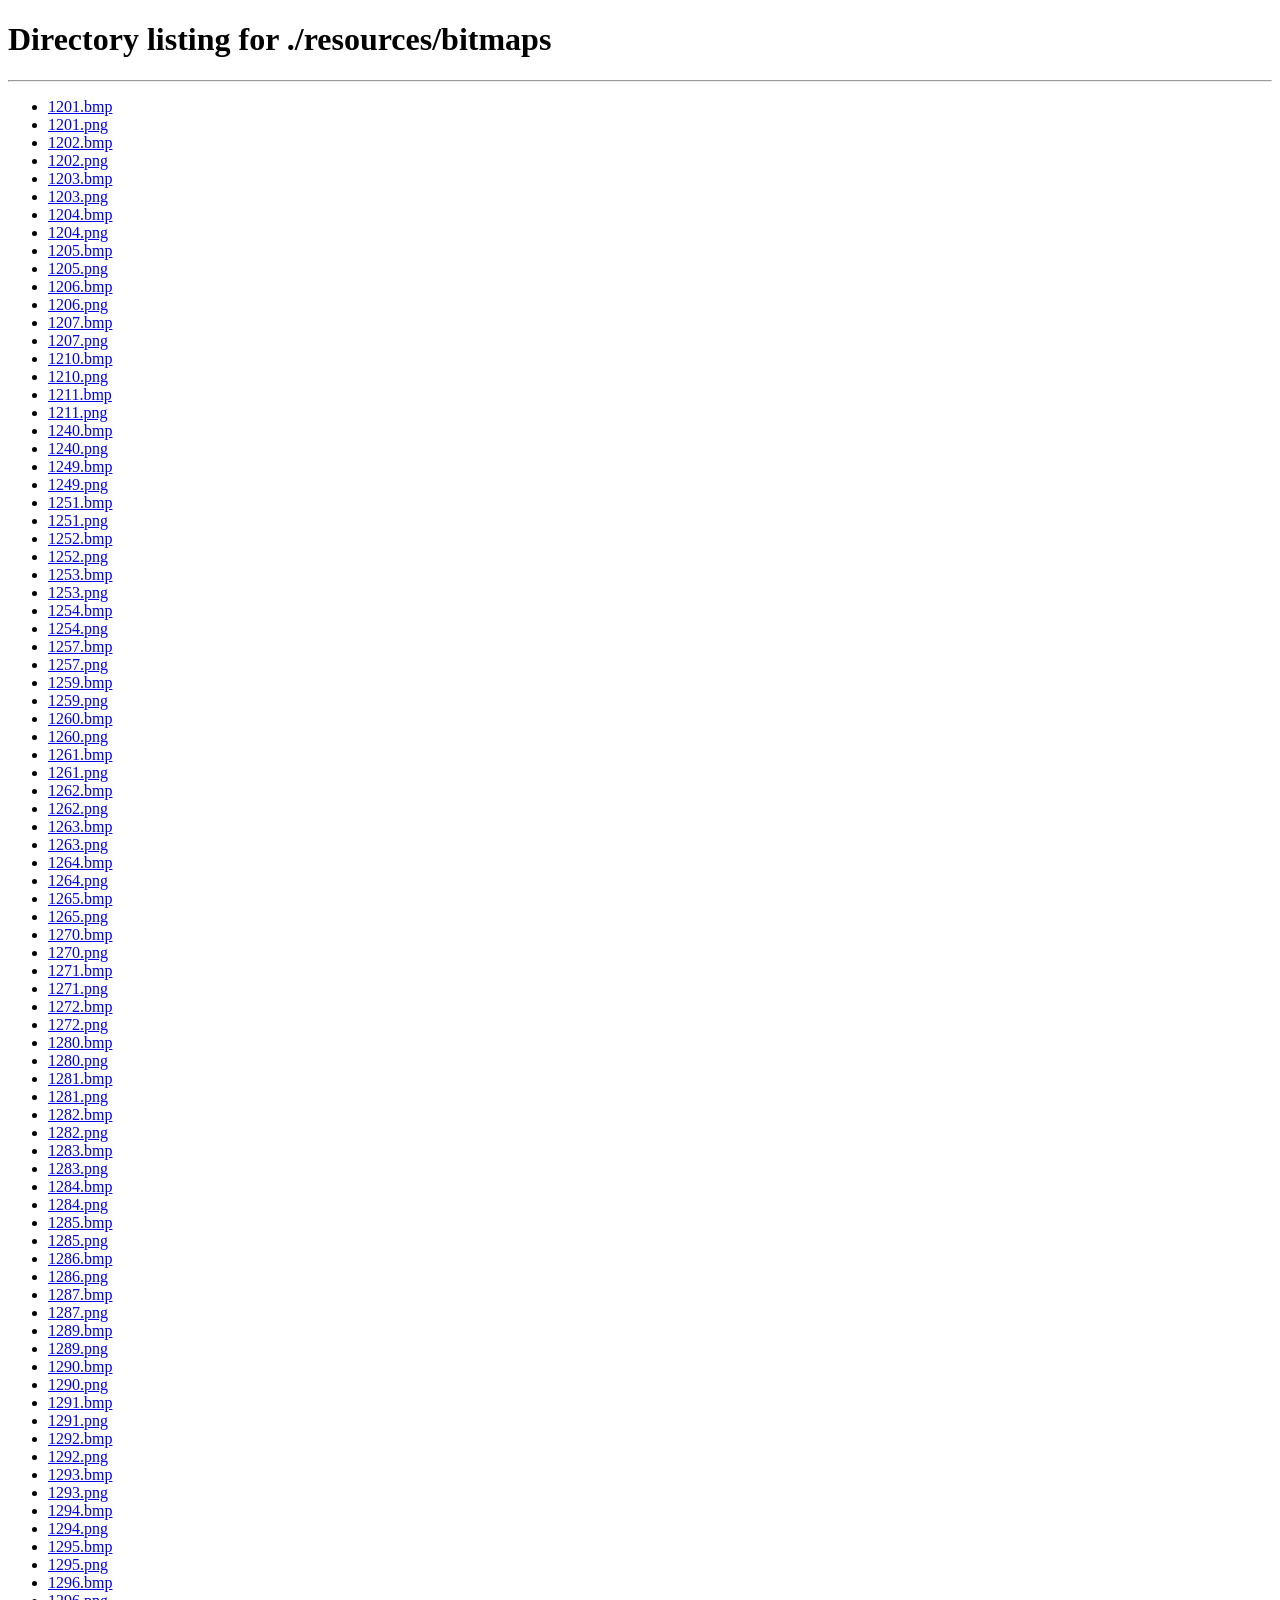
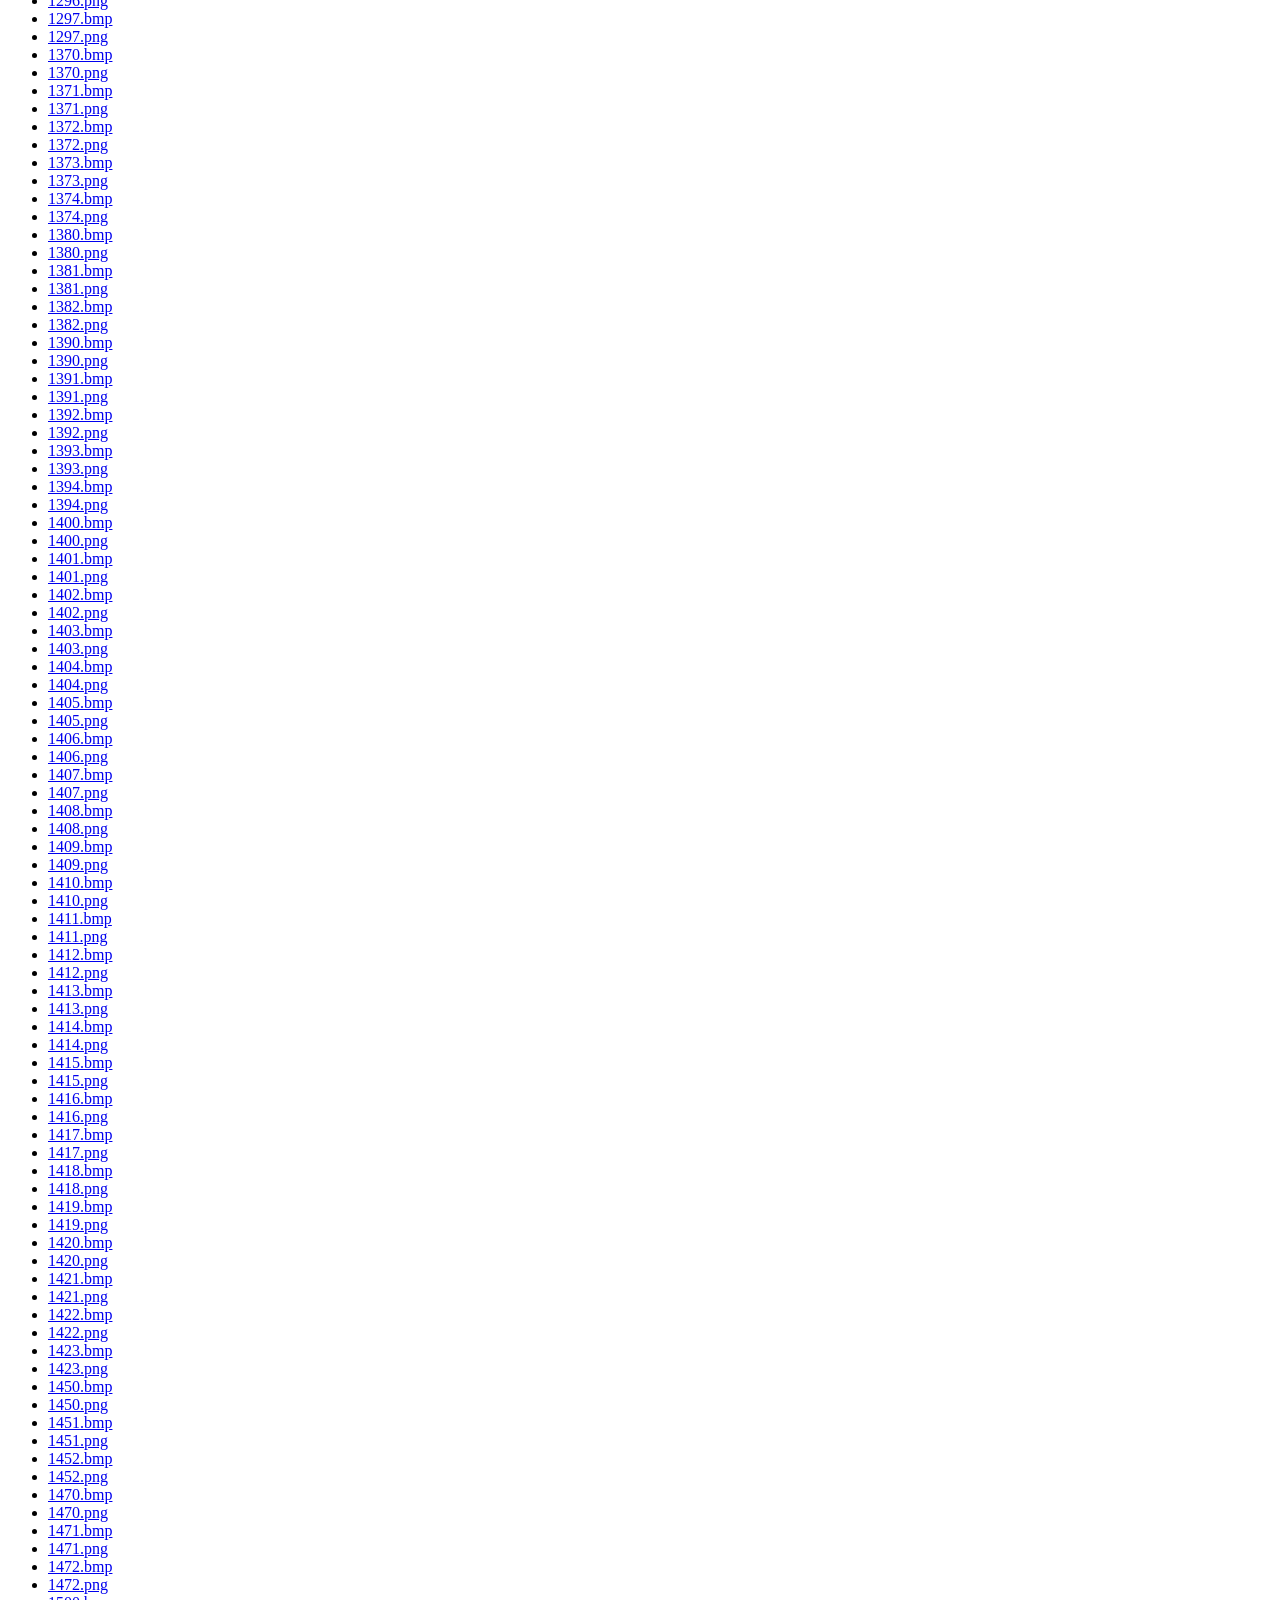
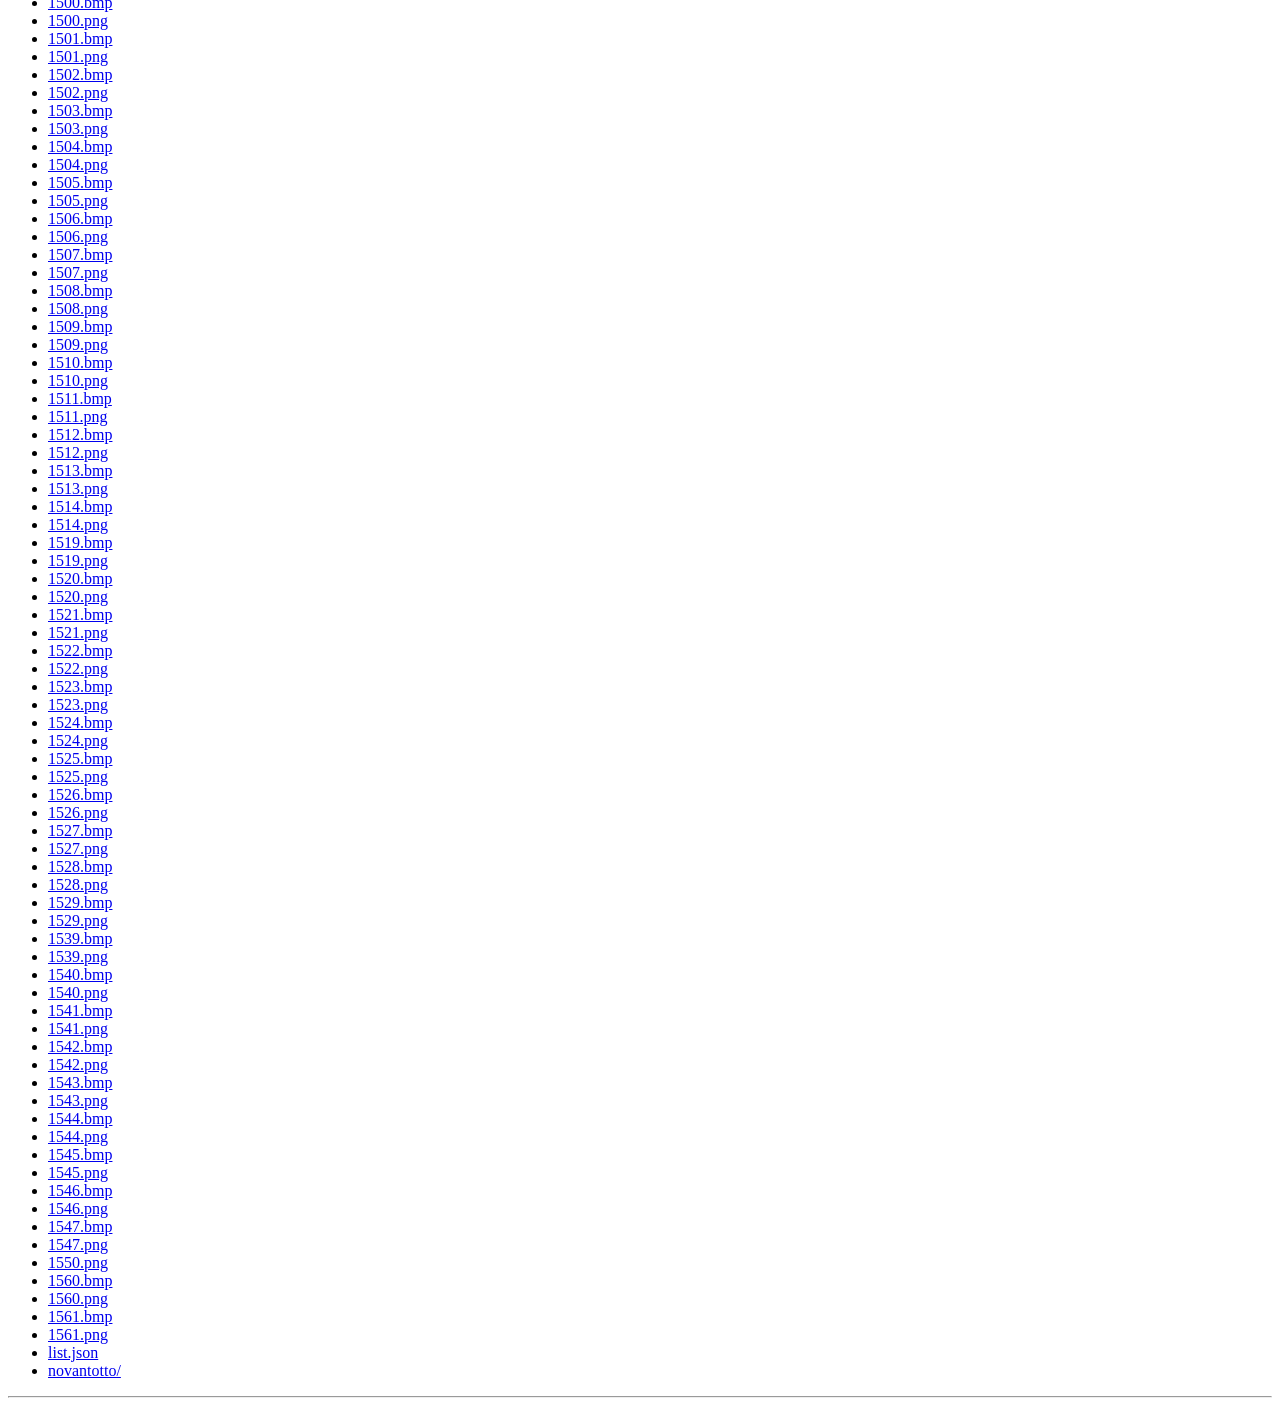
<file: Tabboz-iOS/Upstream/resources/bitmaps/index.html>
<!doctype html>
<html>
<head>
<meta http-equiv="Content-Type" content="text/html; charset=utf-8" />
<title>Directory listing for ./resources/bitmaps</title>
</head>
<body>
<h1>Directory listing for ./resources/bitmaps</h1>
<hr>
<ul>
<li><a href="1201.bmp">1201.bmp</a></li>
<li><a href="1201.png">1201.png</a></li>
<li><a href="1202.bmp">1202.bmp</a></li>
<li><a href="1202.png">1202.png</a></li>
<li><a href="1203.bmp">1203.bmp</a></li>
<li><a href="1203.png">1203.png</a></li>
<li><a href="1204.bmp">1204.bmp</a></li>
<li><a href="1204.png">1204.png</a></li>
<li><a href="1205.bmp">1205.bmp</a></li>
<li><a href="1205.png">1205.png</a></li>
<li><a href="1206.bmp">1206.bmp</a></li>
<li><a href="1206.png">1206.png</a></li>
<li><a href="1207.bmp">1207.bmp</a></li>
<li><a href="1207.png">1207.png</a></li>
<li><a href="1210.bmp">1210.bmp</a></li>
<li><a href="1210.png">1210.png</a></li>
<li><a href="1211.bmp">1211.bmp</a></li>
<li><a href="1211.png">1211.png</a></li>
<li><a href="1240.bmp">1240.bmp</a></li>
<li><a href="1240.png">1240.png</a></li>
<li><a href="1249.bmp">1249.bmp</a></li>
<li><a href="1249.png">1249.png</a></li>
<li><a href="1251.bmp">1251.bmp</a></li>
<li><a href="1251.png">1251.png</a></li>
<li><a href="1252.bmp">1252.bmp</a></li>
<li><a href="1252.png">1252.png</a></li>
<li><a href="1253.bmp">1253.bmp</a></li>
<li><a href="1253.png">1253.png</a></li>
<li><a href="1254.bmp">1254.bmp</a></li>
<li><a href="1254.png">1254.png</a></li>
<li><a href="1257.bmp">1257.bmp</a></li>
<li><a href="1257.png">1257.png</a></li>
<li><a href="1259.bmp">1259.bmp</a></li>
<li><a href="1259.png">1259.png</a></li>
<li><a href="1260.bmp">1260.bmp</a></li>
<li><a href="1260.png">1260.png</a></li>
<li><a href="1261.bmp">1261.bmp</a></li>
<li><a href="1261.png">1261.png</a></li>
<li><a href="1262.bmp">1262.bmp</a></li>
<li><a href="1262.png">1262.png</a></li>
<li><a href="1263.bmp">1263.bmp</a></li>
<li><a href="1263.png">1263.png</a></li>
<li><a href="1264.bmp">1264.bmp</a></li>
<li><a href="1264.png">1264.png</a></li>
<li><a href="1265.bmp">1265.bmp</a></li>
<li><a href="1265.png">1265.png</a></li>
<li><a href="1270.bmp">1270.bmp</a></li>
<li><a href="1270.png">1270.png</a></li>
<li><a href="1271.bmp">1271.bmp</a></li>
<li><a href="1271.png">1271.png</a></li>
<li><a href="1272.bmp">1272.bmp</a></li>
<li><a href="1272.png">1272.png</a></li>
<li><a href="1280.bmp">1280.bmp</a></li>
<li><a href="1280.png">1280.png</a></li>
<li><a href="1281.bmp">1281.bmp</a></li>
<li><a href="1281.png">1281.png</a></li>
<li><a href="1282.bmp">1282.bmp</a></li>
<li><a href="1282.png">1282.png</a></li>
<li><a href="1283.bmp">1283.bmp</a></li>
<li><a href="1283.png">1283.png</a></li>
<li><a href="1284.bmp">1284.bmp</a></li>
<li><a href="1284.png">1284.png</a></li>
<li><a href="1285.bmp">1285.bmp</a></li>
<li><a href="1285.png">1285.png</a></li>
<li><a href="1286.bmp">1286.bmp</a></li>
<li><a href="1286.png">1286.png</a></li>
<li><a href="1287.bmp">1287.bmp</a></li>
<li><a href="1287.png">1287.png</a></li>
<li><a href="1289.bmp">1289.bmp</a></li>
<li><a href="1289.png">1289.png</a></li>
<li><a href="1290.bmp">1290.bmp</a></li>
<li><a href="1290.png">1290.png</a></li>
<li><a href="1291.bmp">1291.bmp</a></li>
<li><a href="1291.png">1291.png</a></li>
<li><a href="1292.bmp">1292.bmp</a></li>
<li><a href="1292.png">1292.png</a></li>
<li><a href="1293.bmp">1293.bmp</a></li>
<li><a href="1293.png">1293.png</a></li>
<li><a href="1294.bmp">1294.bmp</a></li>
<li><a href="1294.png">1294.png</a></li>
<li><a href="1295.bmp">1295.bmp</a></li>
<li><a href="1295.png">1295.png</a></li>
<li><a href="1296.bmp">1296.bmp</a></li>
<li><a href="1296.png">1296.png</a></li>
<li><a href="1297.bmp">1297.bmp</a></li>
<li><a href="1297.png">1297.png</a></li>
<li><a href="1370.bmp">1370.bmp</a></li>
<li><a href="1370.png">1370.png</a></li>
<li><a href="1371.bmp">1371.bmp</a></li>
<li><a href="1371.png">1371.png</a></li>
<li><a href="1372.bmp">1372.bmp</a></li>
<li><a href="1372.png">1372.png</a></li>
<li><a href="1373.bmp">1373.bmp</a></li>
<li><a href="1373.png">1373.png</a></li>
<li><a href="1374.bmp">1374.bmp</a></li>
<li><a href="1374.png">1374.png</a></li>
<li><a href="1380.bmp">1380.bmp</a></li>
<li><a href="1380.png">1380.png</a></li>
<li><a href="1381.bmp">1381.bmp</a></li>
<li><a href="1381.png">1381.png</a></li>
<li><a href="1382.bmp">1382.bmp</a></li>
<li><a href="1382.png">1382.png</a></li>
<li><a href="1390.bmp">1390.bmp</a></li>
<li><a href="1390.png">1390.png</a></li>
<li><a href="1391.bmp">1391.bmp</a></li>
<li><a href="1391.png">1391.png</a></li>
<li><a href="1392.bmp">1392.bmp</a></li>
<li><a href="1392.png">1392.png</a></li>
<li><a href="1393.bmp">1393.bmp</a></li>
<li><a href="1393.png">1393.png</a></li>
<li><a href="1394.bmp">1394.bmp</a></li>
<li><a href="1394.png">1394.png</a></li>
<li><a href="1400.bmp">1400.bmp</a></li>
<li><a href="1400.png">1400.png</a></li>
<li><a href="1401.bmp">1401.bmp</a></li>
<li><a href="1401.png">1401.png</a></li>
<li><a href="1402.bmp">1402.bmp</a></li>
<li><a href="1402.png">1402.png</a></li>
<li><a href="1403.bmp">1403.bmp</a></li>
<li><a href="1403.png">1403.png</a></li>
<li><a href="1404.bmp">1404.bmp</a></li>
<li><a href="1404.png">1404.png</a></li>
<li><a href="1405.bmp">1405.bmp</a></li>
<li><a href="1405.png">1405.png</a></li>
<li><a href="1406.bmp">1406.bmp</a></li>
<li><a href="1406.png">1406.png</a></li>
<li><a href="1407.bmp">1407.bmp</a></li>
<li><a href="1407.png">1407.png</a></li>
<li><a href="1408.bmp">1408.bmp</a></li>
<li><a href="1408.png">1408.png</a></li>
<li><a href="1409.bmp">1409.bmp</a></li>
<li><a href="1409.png">1409.png</a></li>
<li><a href="1410.bmp">1410.bmp</a></li>
<li><a href="1410.png">1410.png</a></li>
<li><a href="1411.bmp">1411.bmp</a></li>
<li><a href="1411.png">1411.png</a></li>
<li><a href="1412.bmp">1412.bmp</a></li>
<li><a href="1412.png">1412.png</a></li>
<li><a href="1413.bmp">1413.bmp</a></li>
<li><a href="1413.png">1413.png</a></li>
<li><a href="1414.bmp">1414.bmp</a></li>
<li><a href="1414.png">1414.png</a></li>
<li><a href="1415.bmp">1415.bmp</a></li>
<li><a href="1415.png">1415.png</a></li>
<li><a href="1416.bmp">1416.bmp</a></li>
<li><a href="1416.png">1416.png</a></li>
<li><a href="1417.bmp">1417.bmp</a></li>
<li><a href="1417.png">1417.png</a></li>
<li><a href="1418.bmp">1418.bmp</a></li>
<li><a href="1418.png">1418.png</a></li>
<li><a href="1419.bmp">1419.bmp</a></li>
<li><a href="1419.png">1419.png</a></li>
<li><a href="1420.bmp">1420.bmp</a></li>
<li><a href="1420.png">1420.png</a></li>
<li><a href="1421.bmp">1421.bmp</a></li>
<li><a href="1421.png">1421.png</a></li>
<li><a href="1422.bmp">1422.bmp</a></li>
<li><a href="1422.png">1422.png</a></li>
<li><a href="1423.bmp">1423.bmp</a></li>
<li><a href="1423.png">1423.png</a></li>
<li><a href="1450.bmp">1450.bmp</a></li>
<li><a href="1450.png">1450.png</a></li>
<li><a href="1451.bmp">1451.bmp</a></li>
<li><a href="1451.png">1451.png</a></li>
<li><a href="1452.bmp">1452.bmp</a></li>
<li><a href="1452.png">1452.png</a></li>
<li><a href="1470.bmp">1470.bmp</a></li>
<li><a href="1470.png">1470.png</a></li>
<li><a href="1471.bmp">1471.bmp</a></li>
<li><a href="1471.png">1471.png</a></li>
<li><a href="1472.bmp">1472.bmp</a></li>
<li><a href="1472.png">1472.png</a></li>
<li><a href="1500.bmp">1500.bmp</a></li>
<li><a href="1500.png">1500.png</a></li>
<li><a href="1501.bmp">1501.bmp</a></li>
<li><a href="1501.png">1501.png</a></li>
<li><a href="1502.bmp">1502.bmp</a></li>
<li><a href="1502.png">1502.png</a></li>
<li><a href="1503.bmp">1503.bmp</a></li>
<li><a href="1503.png">1503.png</a></li>
<li><a href="1504.bmp">1504.bmp</a></li>
<li><a href="1504.png">1504.png</a></li>
<li><a href="1505.bmp">1505.bmp</a></li>
<li><a href="1505.png">1505.png</a></li>
<li><a href="1506.bmp">1506.bmp</a></li>
<li><a href="1506.png">1506.png</a></li>
<li><a href="1507.bmp">1507.bmp</a></li>
<li><a href="1507.png">1507.png</a></li>
<li><a href="1508.bmp">1508.bmp</a></li>
<li><a href="1508.png">1508.png</a></li>
<li><a href="1509.bmp">1509.bmp</a></li>
<li><a href="1509.png">1509.png</a></li>
<li><a href="1510.bmp">1510.bmp</a></li>
<li><a href="1510.png">1510.png</a></li>
<li><a href="1511.bmp">1511.bmp</a></li>
<li><a href="1511.png">1511.png</a></li>
<li><a href="1512.bmp">1512.bmp</a></li>
<li><a href="1512.png">1512.png</a></li>
<li><a href="1513.bmp">1513.bmp</a></li>
<li><a href="1513.png">1513.png</a></li>
<li><a href="1514.bmp">1514.bmp</a></li>
<li><a href="1514.png">1514.png</a></li>
<li><a href="1519.bmp">1519.bmp</a></li>
<li><a href="1519.png">1519.png</a></li>
<li><a href="1520.bmp">1520.bmp</a></li>
<li><a href="1520.png">1520.png</a></li>
<li><a href="1521.bmp">1521.bmp</a></li>
<li><a href="1521.png">1521.png</a></li>
<li><a href="1522.bmp">1522.bmp</a></li>
<li><a href="1522.png">1522.png</a></li>
<li><a href="1523.bmp">1523.bmp</a></li>
<li><a href="1523.png">1523.png</a></li>
<li><a href="1524.bmp">1524.bmp</a></li>
<li><a href="1524.png">1524.png</a></li>
<li><a href="1525.bmp">1525.bmp</a></li>
<li><a href="1525.png">1525.png</a></li>
<li><a href="1526.bmp">1526.bmp</a></li>
<li><a href="1526.png">1526.png</a></li>
<li><a href="1527.bmp">1527.bmp</a></li>
<li><a href="1527.png">1527.png</a></li>
<li><a href="1528.bmp">1528.bmp</a></li>
<li><a href="1528.png">1528.png</a></li>
<li><a href="1529.bmp">1529.bmp</a></li>
<li><a href="1529.png">1529.png</a></li>
<li><a href="1539.bmp">1539.bmp</a></li>
<li><a href="1539.png">1539.png</a></li>
<li><a href="1540.bmp">1540.bmp</a></li>
<li><a href="1540.png">1540.png</a></li>
<li><a href="1541.bmp">1541.bmp</a></li>
<li><a href="1541.png">1541.png</a></li>
<li><a href="1542.bmp">1542.bmp</a></li>
<li><a href="1542.png">1542.png</a></li>
<li><a href="1543.bmp">1543.bmp</a></li>
<li><a href="1543.png">1543.png</a></li>
<li><a href="1544.bmp">1544.bmp</a></li>
<li><a href="1544.png">1544.png</a></li>
<li><a href="1545.bmp">1545.bmp</a></li>
<li><a href="1545.png">1545.png</a></li>
<li><a href="1546.bmp">1546.bmp</a></li>
<li><a href="1546.png">1546.png</a></li>
<li><a href="1547.bmp">1547.bmp</a></li>
<li><a href="1547.png">1547.png</a></li>
<li><a href="1550.png">1550.png</a></li>
<li><a href="1560.bmp">1560.bmp</a></li>
<li><a href="1560.png">1560.png</a></li>
<li><a href="1561.bmp">1561.bmp</a></li>
<li><a href="1561.png">1561.png</a></li>
<li><a href="list.json">list.json</a></li>
<li><a href="novantotto/">novantotto/</a></li>
</ul>
<hr>
</body>
</html>
</file>
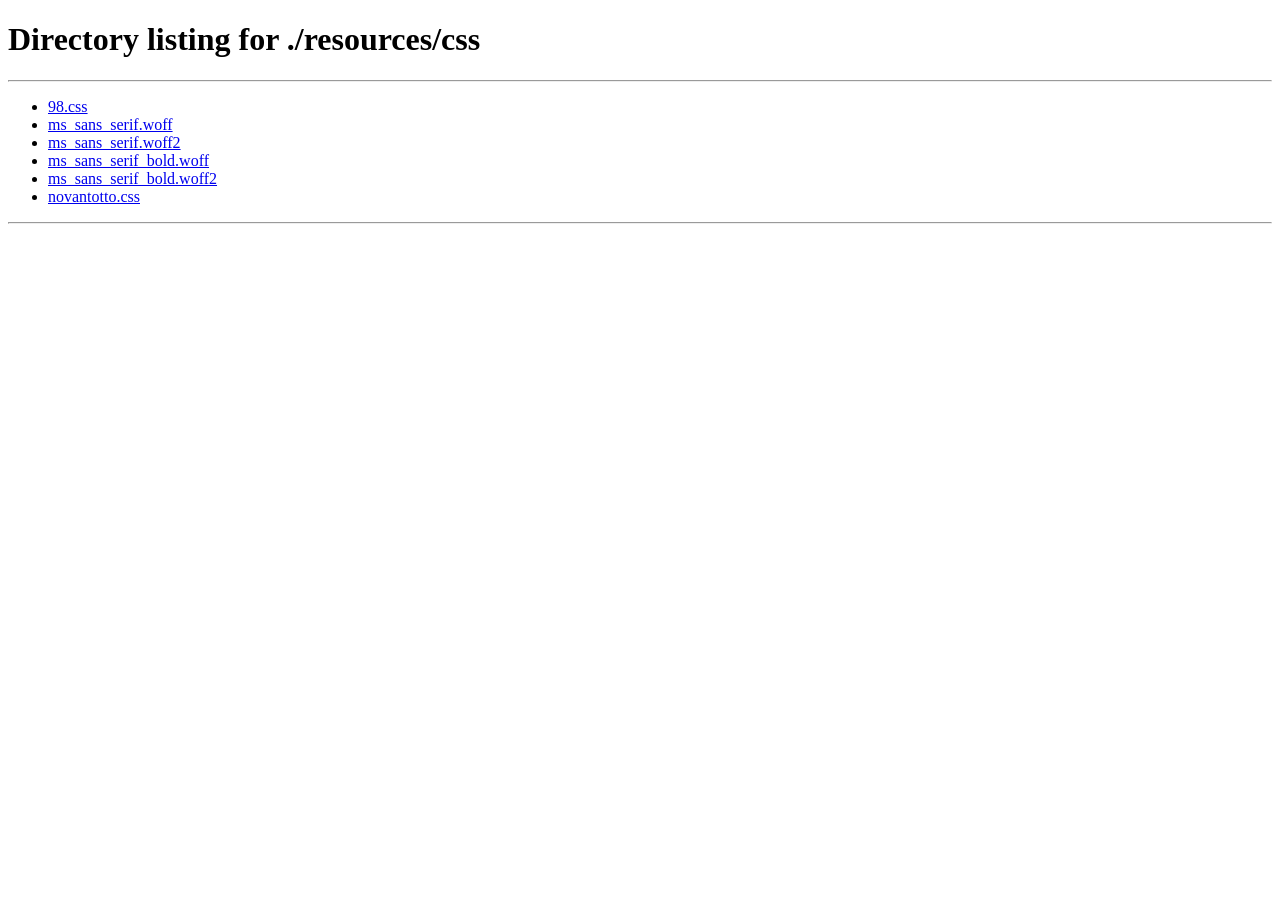
<file: Tabboz-iOS/Upstream/resources/css/index.html>
<!doctype html>
<html>
<head>
<meta http-equiv="Content-Type" content="text/html; charset=utf-8" />
<title>Directory listing for ./resources/css</title>
</head>
<body>
<h1>Directory listing for ./resources/css</h1>
<hr>
<ul>
<li><a href="98.css">98.css</a></li>
<li><a href="ms_sans_serif.woff">ms_sans_serif.woff</a></li>
<li><a href="ms_sans_serif.woff2">ms_sans_serif.woff2</a></li>
<li><a href="ms_sans_serif_bold.woff">ms_sans_serif_bold.woff</a></li>
<li><a href="ms_sans_serif_bold.woff2">ms_sans_serif_bold.woff2</a></li>
<li><a href="novantotto.css">novantotto.css</a></li>
</ul>
<hr>
</body>
</html>
</file>
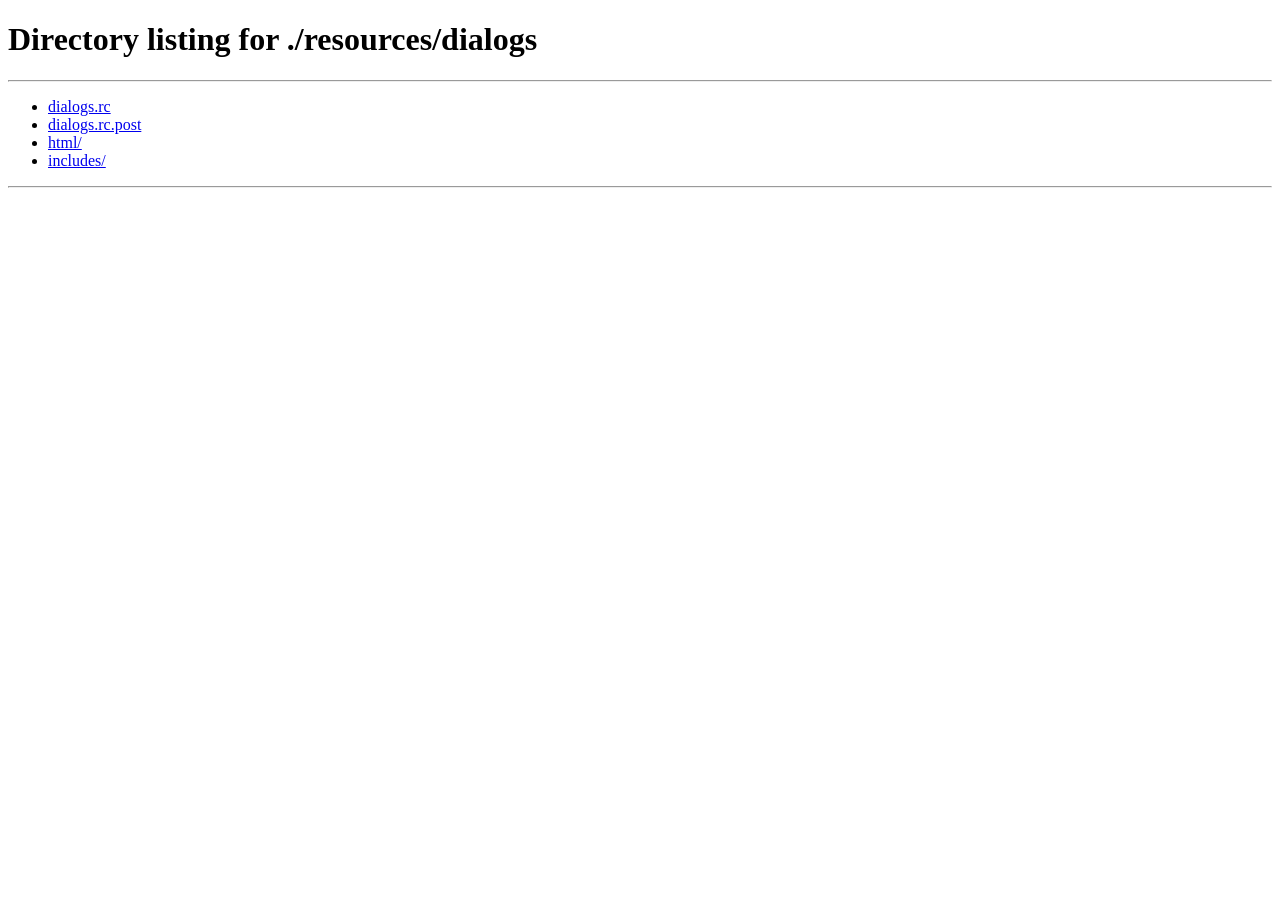
<file: Tabboz-iOS/Upstream/resources/dialogs/index.html>
<!doctype html>
<html>
<head>
<meta http-equiv="Content-Type" content="text/html; charset=utf-8" />
<title>Directory listing for ./resources/dialogs</title>
</head>
<body>
<h1>Directory listing for ./resources/dialogs</h1>
<hr>
<ul>
<li><a href="dialogs.rc">dialogs.rc</a></li>
<li><a href="dialogs.rc.post">dialogs.rc.post</a></li>
<li><a href="html/">html/</a></li>
<li><a href="includes/">includes/</a></li>
</ul>
<hr>
</body>
</html>
</file>
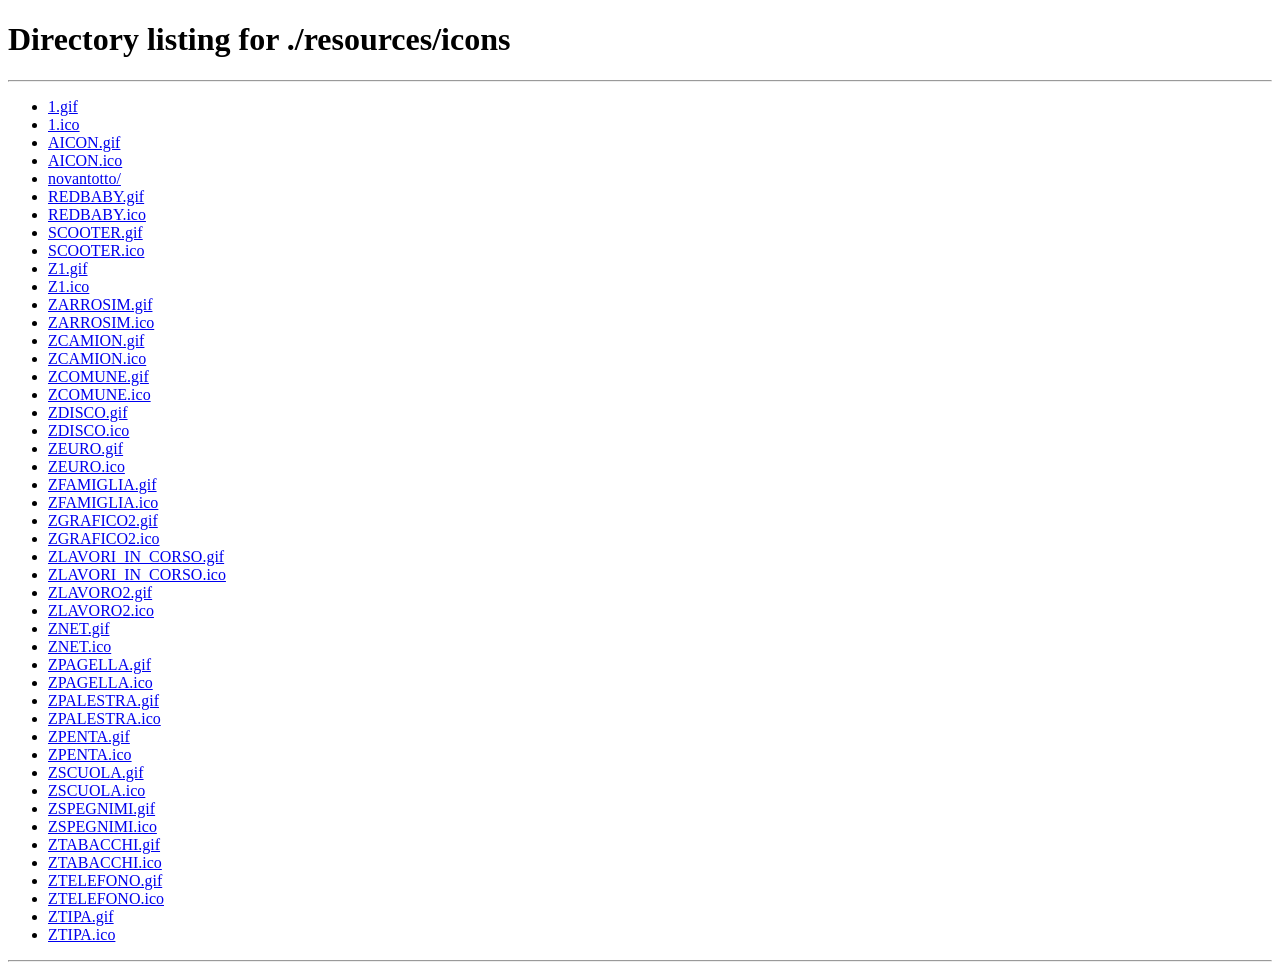
<file: Tabboz-iOS/Upstream/resources/icons/index.html>
<!doctype html>
<html>
<head>
<meta http-equiv="Content-Type" content="text/html; charset=utf-8" />
<title>Directory listing for ./resources/icons</title>
</head>
<body>
<h1>Directory listing for ./resources/icons</h1>
<hr>
<ul>
<li><a href="1.gif">1.gif</a></li>
<li><a href="1.ico">1.ico</a></li>
<li><a href="AICON.gif">AICON.gif</a></li>
<li><a href="AICON.ico">AICON.ico</a></li>
<li><a href="novantotto/">novantotto/</a></li>
<li><a href="REDBABY.gif">REDBABY.gif</a></li>
<li><a href="REDBABY.ico">REDBABY.ico</a></li>
<li><a href="SCOOTER.gif">SCOOTER.gif</a></li>
<li><a href="SCOOTER.ico">SCOOTER.ico</a></li>
<li><a href="Z1.gif">Z1.gif</a></li>
<li><a href="Z1.ico">Z1.ico</a></li>
<li><a href="ZARROSIM.gif">ZARROSIM.gif</a></li>
<li><a href="ZARROSIM.ico">ZARROSIM.ico</a></li>
<li><a href="ZCAMION.gif">ZCAMION.gif</a></li>
<li><a href="ZCAMION.ico">ZCAMION.ico</a></li>
<li><a href="ZCOMUNE.gif">ZCOMUNE.gif</a></li>
<li><a href="ZCOMUNE.ico">ZCOMUNE.ico</a></li>
<li><a href="ZDISCO.gif">ZDISCO.gif</a></li>
<li><a href="ZDISCO.ico">ZDISCO.ico</a></li>
<li><a href="ZEURO.gif">ZEURO.gif</a></li>
<li><a href="ZEURO.ico">ZEURO.ico</a></li>
<li><a href="ZFAMIGLIA.gif">ZFAMIGLIA.gif</a></li>
<li><a href="ZFAMIGLIA.ico">ZFAMIGLIA.ico</a></li>
<li><a href="ZGRAFICO2.gif">ZGRAFICO2.gif</a></li>
<li><a href="ZGRAFICO2.ico">ZGRAFICO2.ico</a></li>
<li><a href="ZLAVORI_IN_CORSO.gif">ZLAVORI_IN_CORSO.gif</a></li>
<li><a href="ZLAVORI_IN_CORSO.ico">ZLAVORI_IN_CORSO.ico</a></li>
<li><a href="ZLAVORO2.gif">ZLAVORO2.gif</a></li>
<li><a href="ZLAVORO2.ico">ZLAVORO2.ico</a></li>
<li><a href="ZNET.gif">ZNET.gif</a></li>
<li><a href="ZNET.ico">ZNET.ico</a></li>
<li><a href="ZPAGELLA.gif">ZPAGELLA.gif</a></li>
<li><a href="ZPAGELLA.ico">ZPAGELLA.ico</a></li>
<li><a href="ZPALESTRA.gif">ZPALESTRA.gif</a></li>
<li><a href="ZPALESTRA.ico">ZPALESTRA.ico</a></li>
<li><a href="ZPENTA.gif">ZPENTA.gif</a></li>
<li><a href="ZPENTA.ico">ZPENTA.ico</a></li>
<li><a href="ZSCUOLA.gif">ZSCUOLA.gif</a></li>
<li><a href="ZSCUOLA.ico">ZSCUOLA.ico</a></li>
<li><a href="ZSPEGNIMI.gif">ZSPEGNIMI.gif</a></li>
<li><a href="ZSPEGNIMI.ico">ZSPEGNIMI.ico</a></li>
<li><a href="ZTABACCHI.gif">ZTABACCHI.gif</a></li>
<li><a href="ZTABACCHI.ico">ZTABACCHI.ico</a></li>
<li><a href="ZTELEFONO.gif">ZTELEFONO.gif</a></li>
<li><a href="ZTELEFONO.ico">ZTELEFONO.ico</a></li>
<li><a href="ZTIPA.gif">ZTIPA.gif</a></li>
<li><a href="ZTIPA.ico">ZTIPA.ico</a></li>
</ul>
<hr>
</body>
</html>
</file>
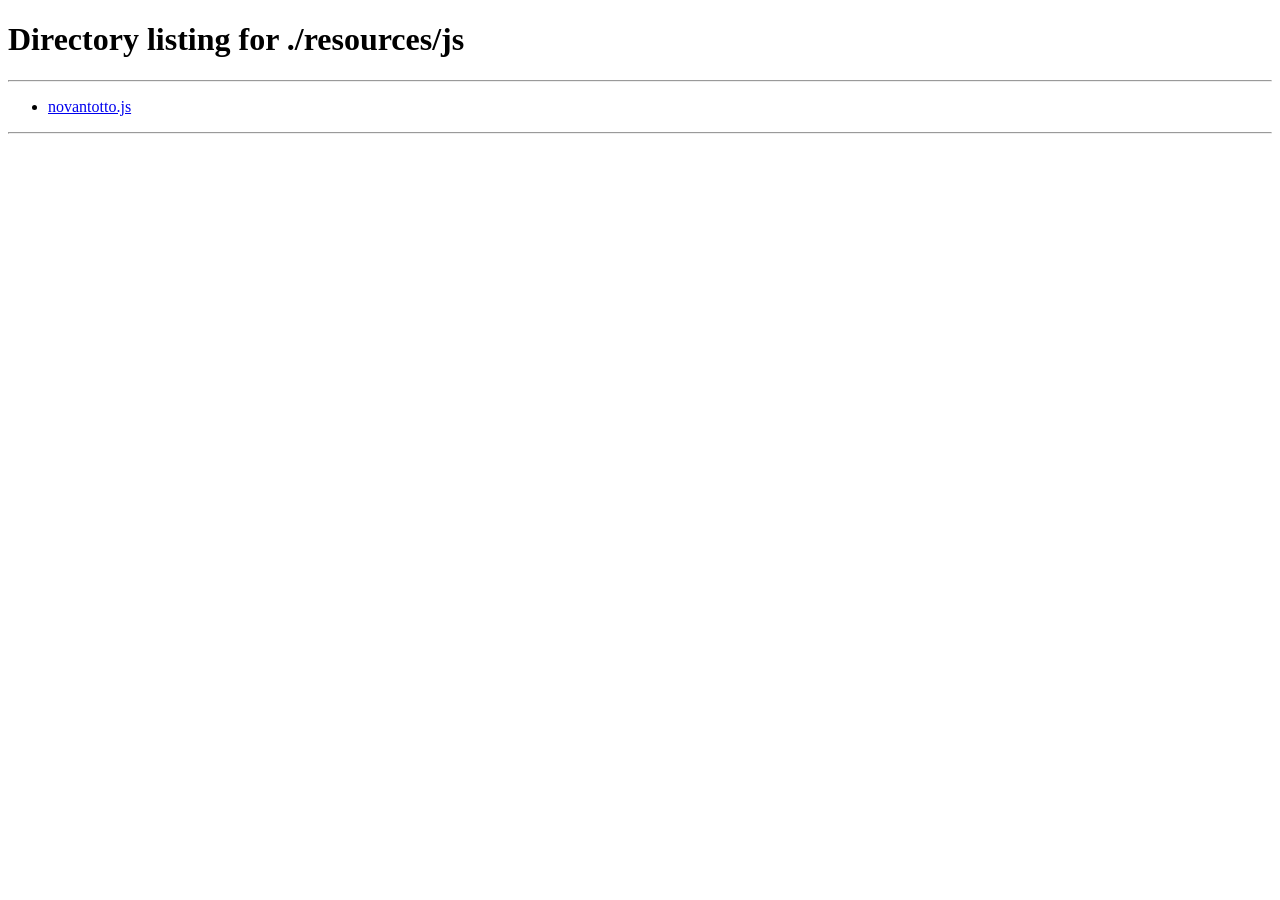
<file: Tabboz-iOS/Upstream/resources/js/index.html>
<!doctype html>
<html>
<head>
<meta http-equiv="Content-Type" content="text/html; charset=utf-8" />
<title>Directory listing for ./resources/js</title>
</head>
<body>
<h1>Directory listing for ./resources/js</h1>
<hr>
<ul>
<li><a href="novantotto.js">novantotto.js</a></li>
</ul>
<hr>
</body>
</html>
</file>
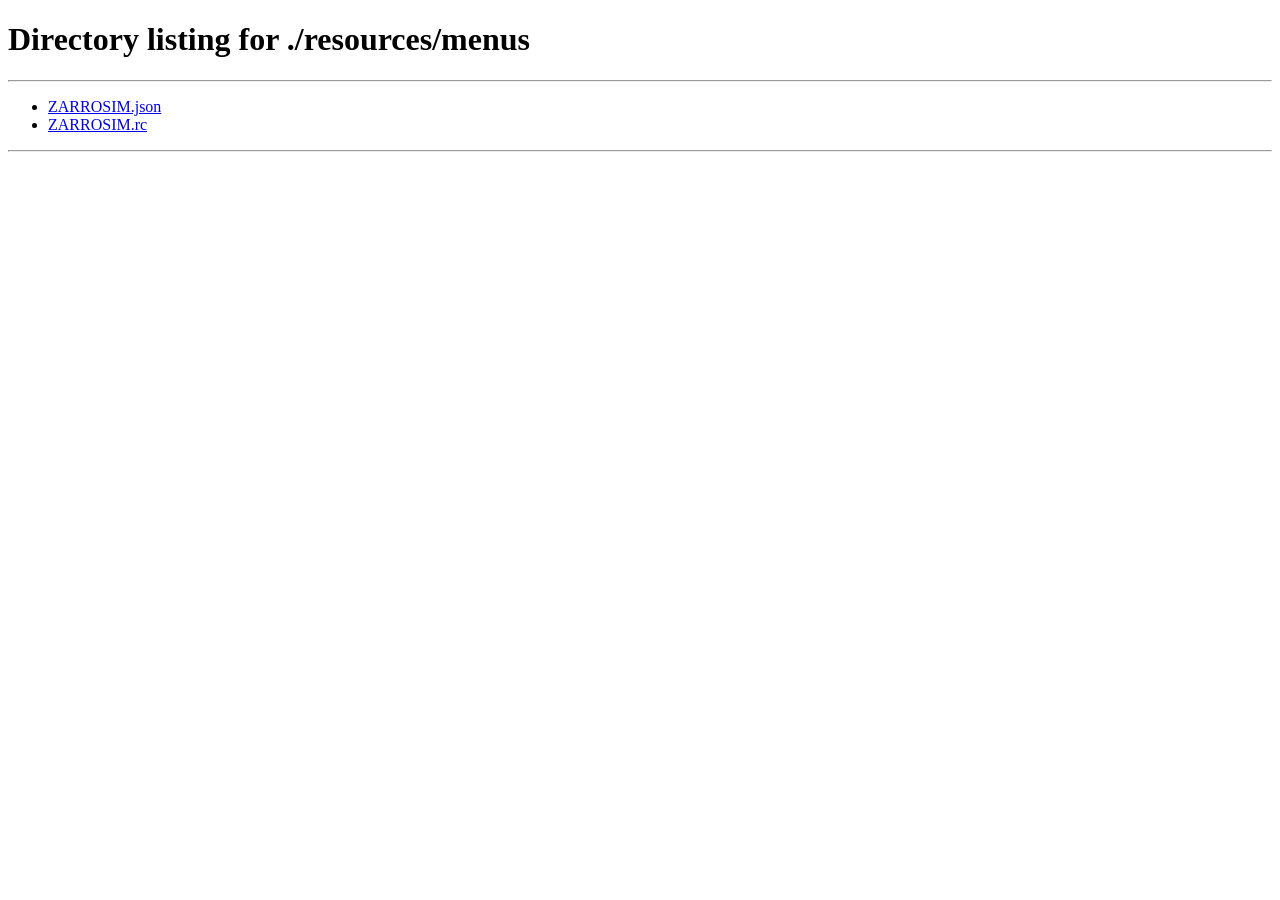
<file: Tabboz-iOS/Upstream/resources/menus/index.html>
<!doctype html>
<html>
<head>
<meta http-equiv="Content-Type" content="text/html; charset=utf-8" />
<title>Directory listing for ./resources/menus</title>
</head>
<body>
<h1>Directory listing for ./resources/menus</h1>
<hr>
<ul>
<li><a href="ZARROSIM.json">ZARROSIM.json</a></li>
<li><a href="ZARROSIM.rc">ZARROSIM.rc</a></li>
</ul>
<hr>
</body>
</html>
</file>
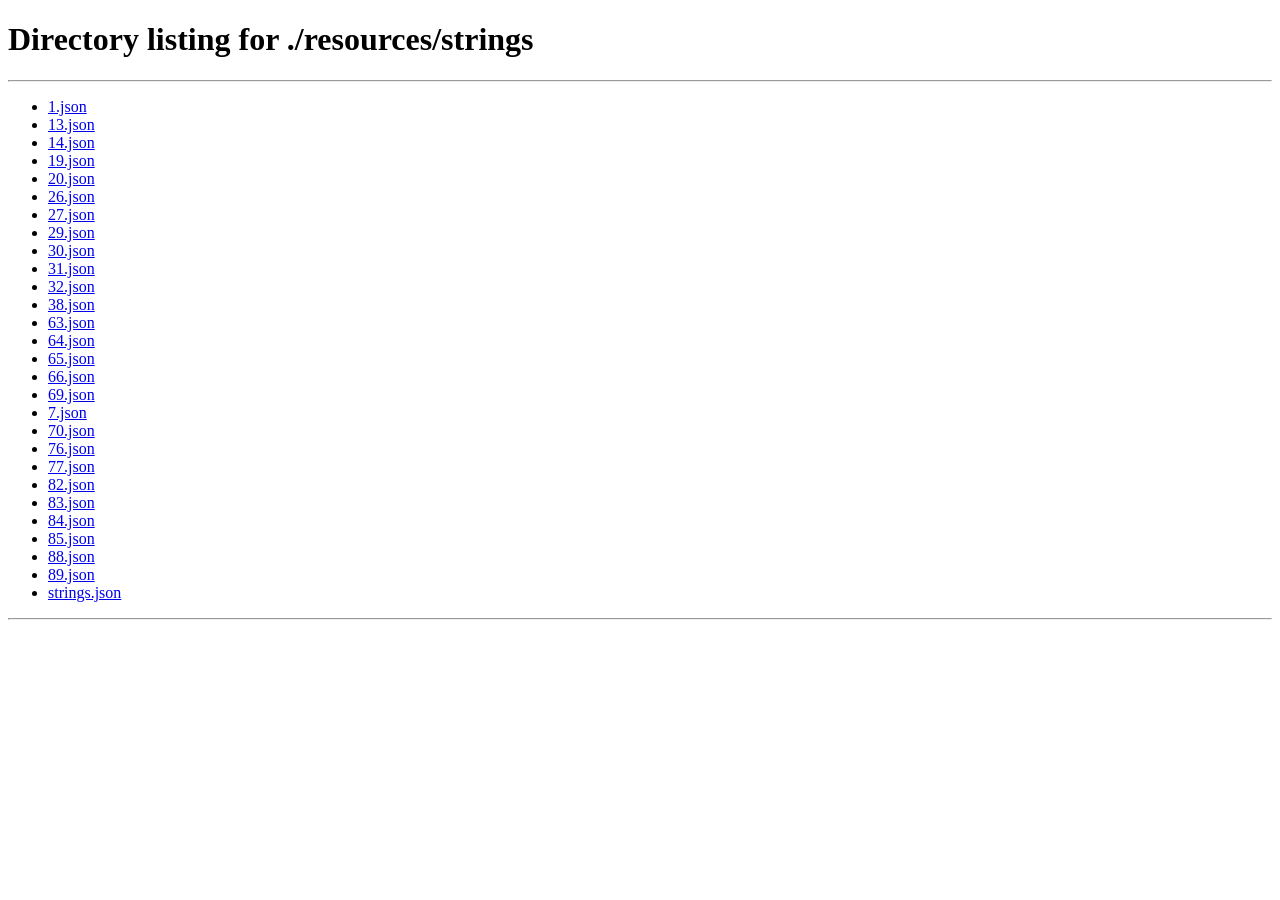
<file: Tabboz-iOS/Upstream/resources/strings/index.html>
<!doctype html>
<html>
<head>
<meta http-equiv="Content-Type" content="text/html; charset=utf-8" />
<title>Directory listing for ./resources/strings</title>
</head>
<body>
<h1>Directory listing for ./resources/strings</h1>
<hr>
<ul>
<li><a href="1.json">1.json</a></li>
<li><a href="13.json">13.json</a></li>
<li><a href="14.json">14.json</a></li>
<li><a href="19.json">19.json</a></li>
<li><a href="20.json">20.json</a></li>
<li><a href="26.json">26.json</a></li>
<li><a href="27.json">27.json</a></li>
<li><a href="29.json">29.json</a></li>
<li><a href="30.json">30.json</a></li>
<li><a href="31.json">31.json</a></li>
<li><a href="32.json">32.json</a></li>
<li><a href="38.json">38.json</a></li>
<li><a href="63.json">63.json</a></li>
<li><a href="64.json">64.json</a></li>
<li><a href="65.json">65.json</a></li>
<li><a href="66.json">66.json</a></li>
<li><a href="69.json">69.json</a></li>
<li><a href="7.json">7.json</a></li>
<li><a href="70.json">70.json</a></li>
<li><a href="76.json">76.json</a></li>
<li><a href="77.json">77.json</a></li>
<li><a href="82.json">82.json</a></li>
<li><a href="83.json">83.json</a></li>
<li><a href="84.json">84.json</a></li>
<li><a href="85.json">85.json</a></li>
<li><a href="88.json">88.json</a></li>
<li><a href="89.json">89.json</a></li>
<li><a href="strings.json">strings.json</a></li>
</ul>
<hr>
</body>
</html>
</file>
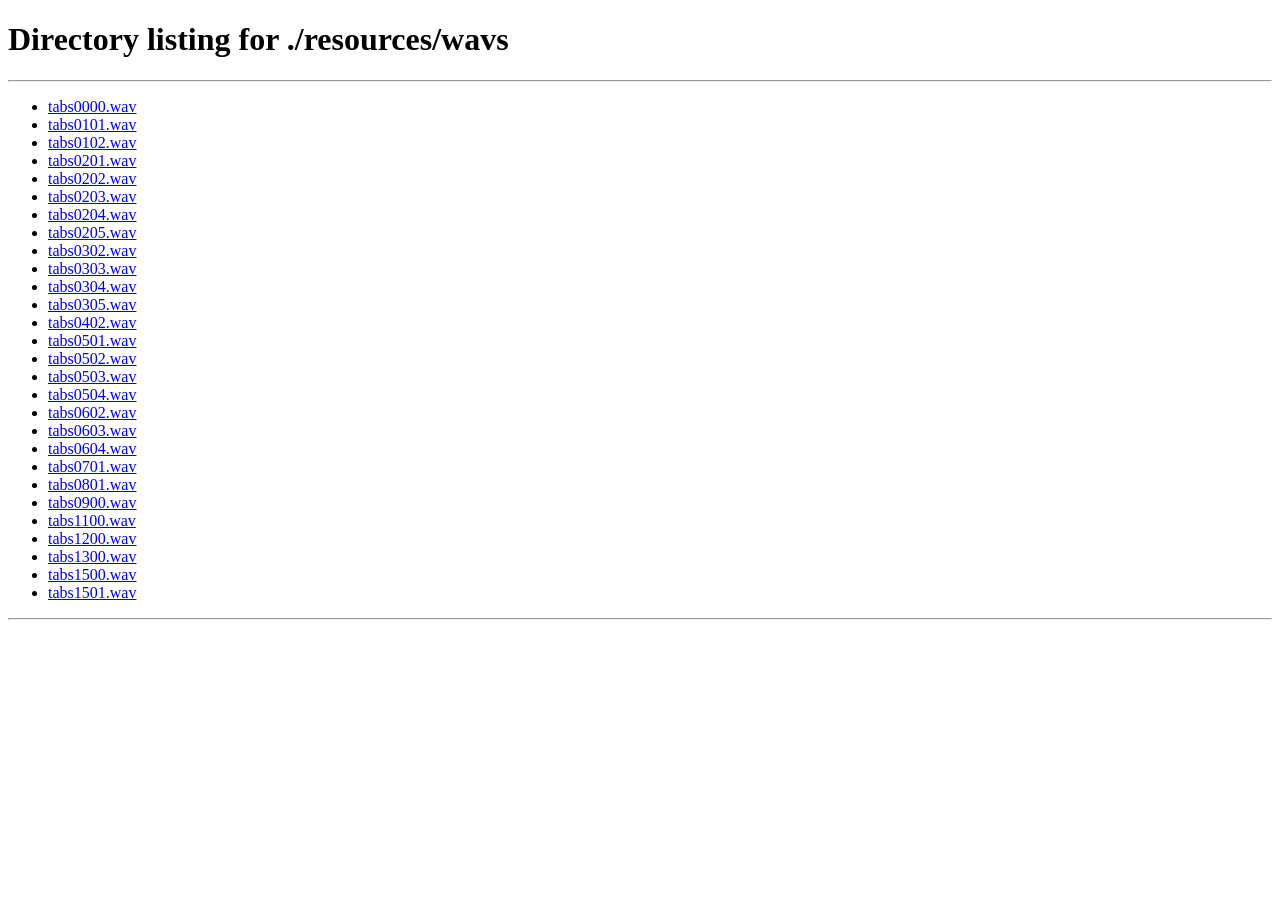
<file: Tabboz-iOS/Upstream/resources/wavs/index.html>
<!doctype html>
<html>
<head>
<meta http-equiv="Content-Type" content="text/html; charset=utf-8" />
<title>Directory listing for ./resources/wavs</title>
</head>
<body>
<h1>Directory listing for ./resources/wavs</h1>
<hr>
<ul>
<li><a href="tabs0000.wav">tabs0000.wav</a></li>
<li><a href="tabs0101.wav">tabs0101.wav</a></li>
<li><a href="tabs0102.wav">tabs0102.wav</a></li>
<li><a href="tabs0201.wav">tabs0201.wav</a></li>
<li><a href="tabs0202.wav">tabs0202.wav</a></li>
<li><a href="tabs0203.wav">tabs0203.wav</a></li>
<li><a href="tabs0204.wav">tabs0204.wav</a></li>
<li><a href="tabs0205.wav">tabs0205.wav</a></li>
<li><a href="tabs0302.wav">tabs0302.wav</a></li>
<li><a href="tabs0303.wav">tabs0303.wav</a></li>
<li><a href="tabs0304.wav">tabs0304.wav</a></li>
<li><a href="tabs0305.wav">tabs0305.wav</a></li>
<li><a href="tabs0402.wav">tabs0402.wav</a></li>
<li><a href="tabs0501.wav">tabs0501.wav</a></li>
<li><a href="tabs0502.wav">tabs0502.wav</a></li>
<li><a href="tabs0503.wav">tabs0503.wav</a></li>
<li><a href="tabs0504.wav">tabs0504.wav</a></li>
<li><a href="tabs0602.wav">tabs0602.wav</a></li>
<li><a href="tabs0603.wav">tabs0603.wav</a></li>
<li><a href="tabs0604.wav">tabs0604.wav</a></li>
<li><a href="tabs0701.wav">tabs0701.wav</a></li>
<li><a href="tabs0801.wav">tabs0801.wav</a></li>
<li><a href="tabs0900.wav">tabs0900.wav</a></li>
<li><a href="tabs1100.wav">tabs1100.wav</a></li>
<li><a href="tabs1200.wav">tabs1200.wav</a></li>
<li><a href="tabs1300.wav">tabs1300.wav</a></li>
<li><a href="tabs1500.wav">tabs1500.wav</a></li>
<li><a href="tabs1501.wav">tabs1501.wav</a></li>
</ul>
<hr>
</body>
</html>
</file>
